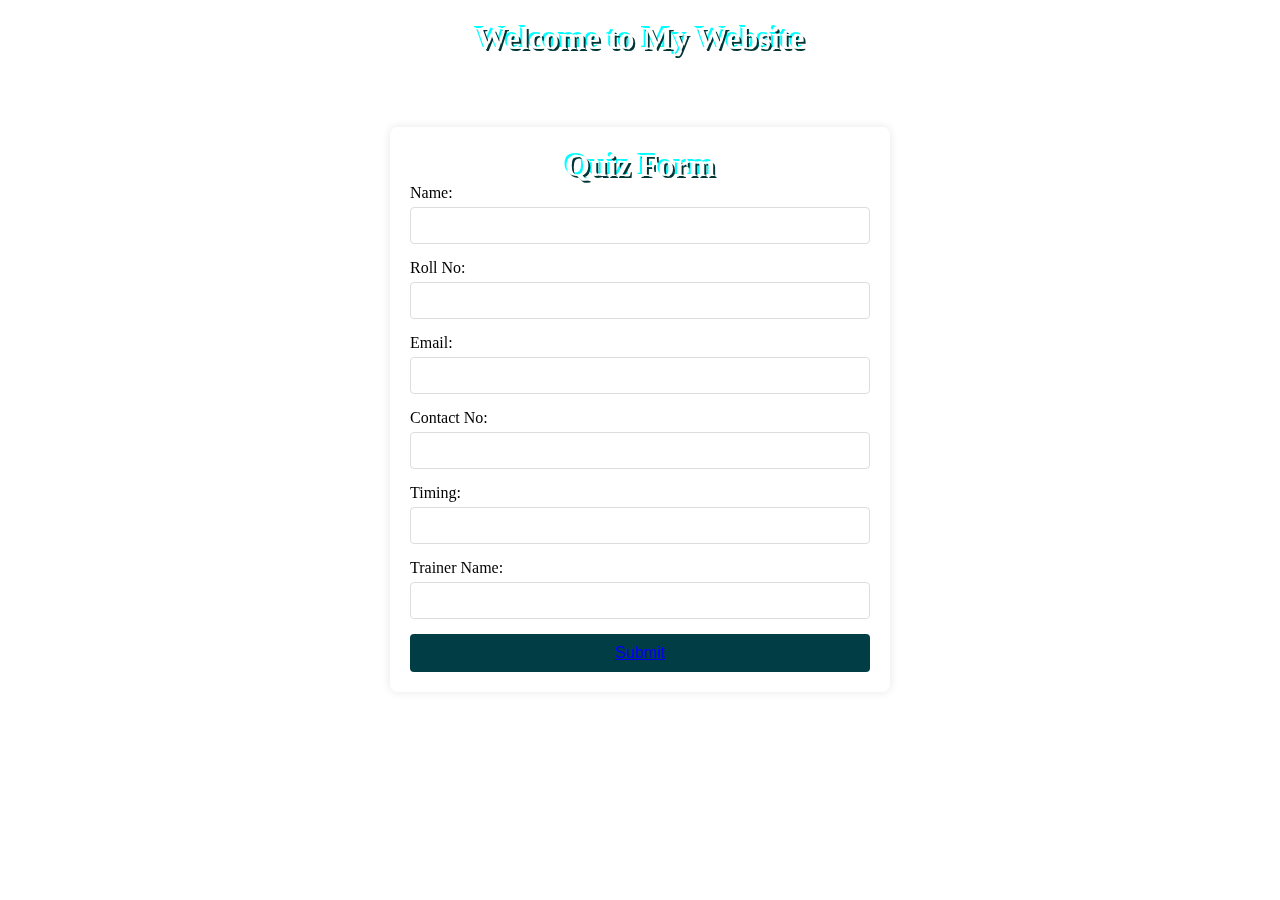
<file: index.html>
<!DOCTYPE html>
<html lang="en">
<head>
    <meta charset="UTF-8">
    <meta name="viewport" content="width=device-width, initial-scale=1.0">
    <title>Beautiful Form</title>
    <link rel="stylesheet" href="style.css">
</head>
<body>
    <video autoplay loop muted id="background-video">
        <source src="https://cdn.pixabay.com/video/2016/09/13/5097-182666972_tiny.mp4" type="video/mp4">
        
    </video>
    <div class="content">
        <h1 class="a">Welcome to My Website</h1>
        <input type="hidden" name="access_key" value="YOUR_ACCESS_KEY_HERE">
    </div>
    <div class="container">
        <h1 class="a">Quiz Form </h1>
        <form id="contactForm">
            <div class="form-group">
                <label for="name">Name:</label>
                <input type="text" id="name" name="name" required>
            </div>
            <div class="form-group">
                <label for="rollno">Roll No:</label>
                <input type="text" id="rollno" name="rollno" required>
            </div>
            <div class="form-group">
                <label for="email">Email:</label>
                <input type="email" id="email" name="email" required>
            </div>
            <div class="form-group">
                <label for="contact">Contact No:</label>
                <input type="tel" id="contact" name="contact" required>
            </div>
            <div class="form-group">
                <label for="timing">Timing:</label>
                <input type="text" id="timing" name="timing" required>
            </div>
            <div class="form-group">
                <label for="trainer">Trainer Name:</label>
                <input type="text" id="trainer" name="trainer" required>
            </div>
<button type="submit" class="button"><a href="sidebar.html" >Submit</a></button>
</form></div>



<script src="script.js"></script>
    
</body>
</html>
</file>
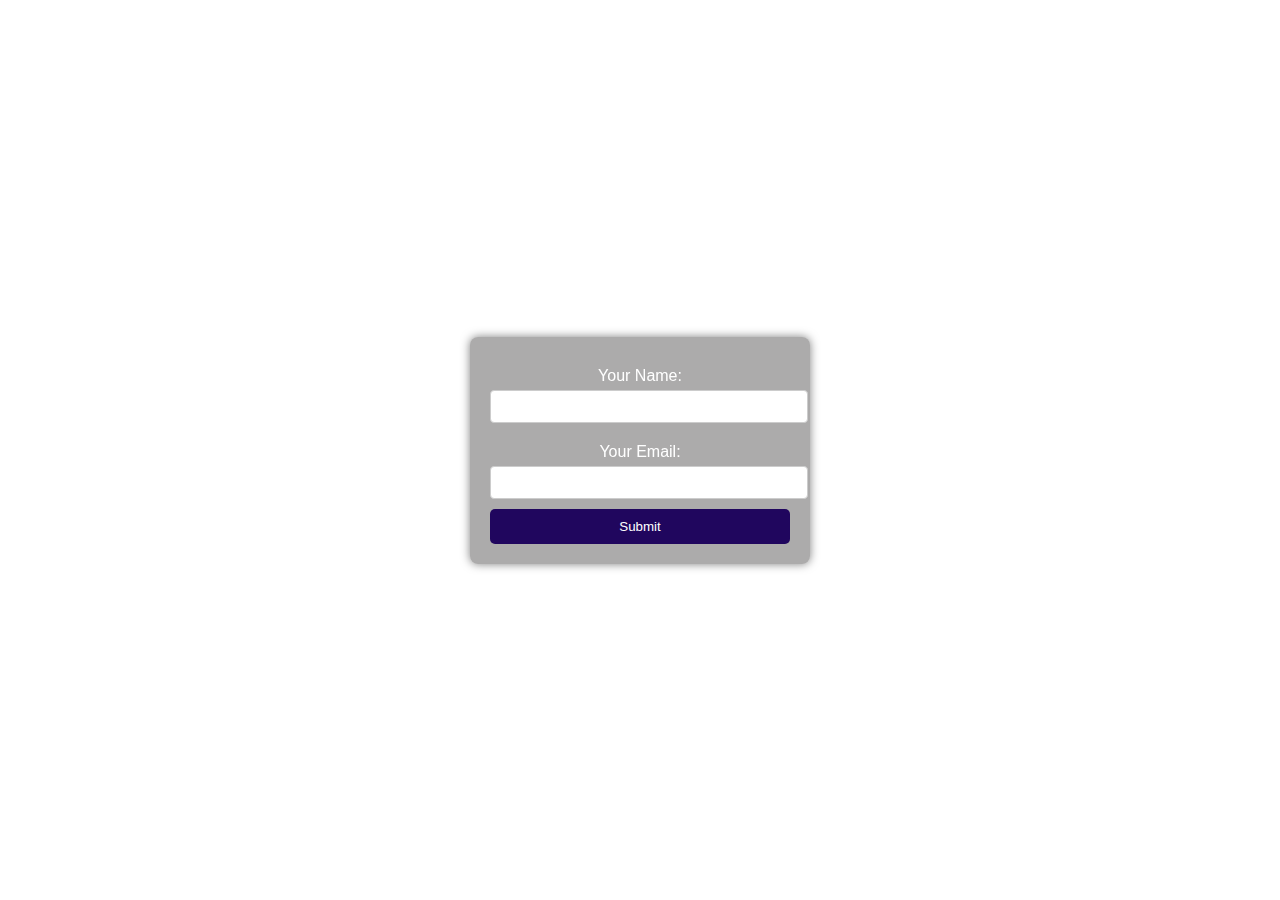
<file: happy.html>
<!DOCTYPE html>
<html lang="en">
<head>
    <meta charset="UTF-8">
    <meta name="viewport" content="width=device-width, initial-scale=1.0">
    <link rel="stylesheet" href="6style.css">
    <title>Congratulations</title>
</head>
<body>
    <video autoplay loop muted id="background-video">
        <source src="https://cdn.pixabay.com/video/2021/10/06/91089-629483832_tiny.mp4" type="video/mp4">
        
    </video>
  
    <div class="congratulations-container">
    
       
        <form id="congratulationForm">
            <label for="name">Your Name:</label>
            <input type="text" id="name" name="name" required>

            <label for="email">Your Email:</label>
            <input type="email" id="email" name="email" required>

            <button type="submit">Submit</button>
        </form>
        <div id="thankYouMessage" class="thank-you-message" style="display: none;">
            Thank you for your submission, <span id="userName"></span>!
            <h1>Congratulations!</h1>
            <p>You have successfully completed the quiz!</p>
        </div>
    </div>
    
    <script src="6app.js"></script>
</body>
</html>
</file>
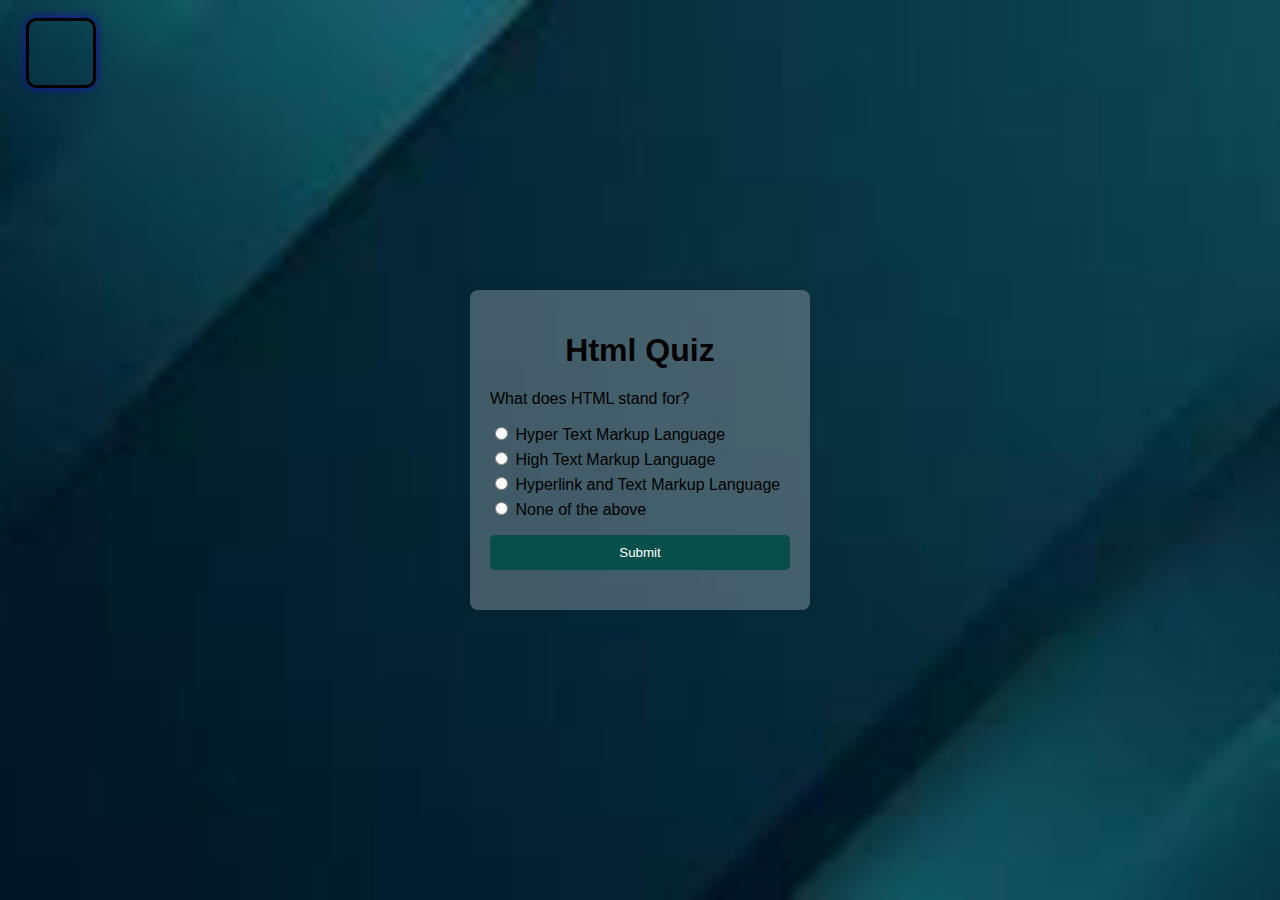
<file: htmlquiz.html>
<!DOCTYPE html>
<html lang="en">
<head>
    <meta charset="UTF-8">
    <meta name="viewport" content="width=device-width, initial-scale=1.0">
    <link rel="stylesheet" href="3style.CSS">

    <title>Document</title>
</head>
<body>
    <div id="clock" class="clock"></div> <!-- Moved clock div here -->
    <div class="quiz-container">
        <h1>Html Quiz</h1>
        <div id="quiz"></div>
        <button id="submit">Submit</button>
        <div id="result" class="result"></div>
        <button id="next" style="display: none;">Next</button> <!-- Hide initially -->
    </div>
    <script src="3app.js"></script>
</body>
</html>
</file>
<file: 6style.css>
body {
    font-family: Arial, sans-serif;
    margin: 0;
    overflow: hidden; /* Prevent scrolling */
    display: flex; /* Use flexbox */
    justify-content: center; /* Center horizontally */
    align-items: center; /* Center vertically */
    height: 100vh; /* Full height of the viewport */
}

#background-video {
    position: fixed; /* Position the video fixed */
    top: 50%; /* Center the video vertically */
    left: 50%; /* Center the video horizontally */
    min-width: 100%; /* Ensure the video covers the width */
    min-height: 100%; /* Ensure the video covers the height */
    width: auto; /* Maintain aspect ratio */
    height: auto; /* Maintain aspect ratio */
    z-index: -1; /* Send the video behind other content */
    transform: translate(-50%, -50%); /* Center the video */
}

.congratulations-container {
    background: rgba(27, 26, 26, 0.363); /* Slightly darker background for better visibility */
    padding: 20px;
    border-radius: 8px;
    box-shadow: 0 0 10px rgba(0, 0, 0, 0.5);
    text-align: center;
    width: 300px;
    position: relative; /* Relative positioning for z-index context */
    z-index: 1; /* Ensure it is above the video */
}

h1 {
    color: #5f0eac;
}

label {color: white;
    display: block;
    margin: 10px 0 5px;
}

input {
    width: 100%;
    padding: 8px;
    margin-bottom: 10px;
    border: 1px solid #ccc;
    border-radius: 4px;
}

button {
    width: 100%;
    padding: 10px;
    background-color: #20065e;
    color: white;
    border: none;
    border-radius: 5px;
    cursor: pointer;
}

button:hover {
    background-color: #782cac;
}

.thank-you-message {
    margin-top: 20px;
    font-weight: bold;
    color: #a221df;
}

/* Media queries for responsiveness */
@media (max-width: 600px) {
    .congratulations-container {
        width: 90%; /* Make the container wider on smaller screens */
    }
}
</file>
<file: 3style.CSS>
body {
    font-family: Arial, sans-serif;
    background-image: url("[data-uri]");
    background-repeat: no-repeat; /* Prevents the image from repeating */
    background-size: cover; /* Makes the image cover the entire background */
    background-position: center; /* Centers the image */
    display: flex;
    justify-content: center;
    align-items: center;
    height: 100vh;
    margin: 0;
}
.quiz-container {
    background: rgba(255, 255, 255, 0.247);
    border-radius: 8px;
    box-shadow: 0 0 10px rgba(0, 0, 0, 0.1);
    padding: 20px;
    width: 300px; /* Default width */
    max-width: 90%; /* Ensure it doesn't exceed 90% of the viewport */
}

h1 {
    text-align: center;
    color: #000000;
}

.question {
    margin: 10px 0;
}

.options {
    list-style-type: none;
    padding: 0;
}

.options li {
    margin: 5px 0;
}

button {
    width: 100%;
    padding: 10px;
    background-color: #084e4b;
    color: white;
    border: none;
    border-radius: 5px;
    cursor: pointer;
}

button:hover {
    background-color: #1b928c;
}

.result {
    margin-top: 20px;
    text-align: center;
    font-weight: bold;
}

/* Media Queries */
@media (max-width: 600px) {
    .quiz-container {
        width: 90%; /* Adjust width for smaller screens */
        padding: 15px; /* Reduce padding */
    }

    h1 {
        font-size: 24px; /* Adjust font size for the title */
    }

    button {
        padding: 8px; /* Reduce button padding */
    }

    .question {
        font-size: 18px; /* Adjust font size for the question */
    }

    .options li {
        margin: 4px 0; /* Adjust margin for options */
    }
}

@media (max-width: 400px) {
    h1 {
        font-size: 20px; /* Further adjust font size for very small screens */
    }

    .question {
        font-size: 16px; /* Further adjust question font size */
    }

    button {
        padding: 6px; /* Further reduce button padding */
    }
}


.clock {
    font-size: 5vw; /* Use viewport width for responsive font size */
    font-weight: 600;
    padding: 0.5em; /* Reduced padding */
    border-radius: 10px;
    border: 3px solid #000000; /* Reduced border size */
    color: rgb(0, 0, 0);
    position: absolute; /* Use absolute positioning */
    top: 2%; /* Adjust position from top */
    left: 2%; /* Adjust position from left */
    box-shadow: 0 0 10px rgb(24, 13, 172);
}
/* Media Queries for further adjustments */
@media (max-width: 600px) {
    .clock {
        font-size: 8vw; /* Increase font size for smaller screens */
        padding: 0.5em; /* Adjust padding */
    }
}

@media (max-width: 400px) {
    .clock {
        font-size: 10vw; /* Further increase font size for very small screens */
        padding: 0.3em; /* Reduce padding */
    }
}
</file>
<file: style.css>
/* Reset and base styles */
* {
    margin: 0;
    padding: 0;
    box-sizing: border-box;
}

body {
    height: 100vh;
    overflow: hidden; /* Prevents scrollbars from appearing */
}

#background-video {
    position: fixed;
    top: 0;
    left: 0;
    width: 100%;
    height: 100%;
    object-fit: cover; /* Ensures the video covers the entire screen */
    z-index: -1; /* Keeps the video behind other content */
}

.content {
    position: relative;
    z-index: 1; /* Ensures content is on top of the video */
    color: white; /* Change text color for visibility */
    text-align: center;
    padding: 20px;
}

.container {
    max-width: 500px;
    margin: 50px auto;
    padding: 20px;
    background: rgba(255, 255, 255, 0.185);
    border-radius: 8px;
    box-shadow: 0 0 10px rgba(0, 0, 0, 0.1);
}

.a {
    text-align: center;
    color: rgb(255, 255, 255);
    text-shadow: 2px 2px 0 rgb(1, 53, 54), -2px -2px 0 cyan;
}

.form-group {
    margin-bottom: 15px;
}

label {
    display: block;
    margin-bottom: 5px;
    color: #000000;
}

input[type="text"], input[type="email"], input[type="tel"] {
    width: 100%;
    padding: 10px;
    border: 1px solid #ddd;
    border-radius: 4px;
    box-sizing: border-box;
}

input[type="text"]:focus, input[type="email"]:focus, input[type="tel"]:focus {
    border-color: #3ee0e0;
    outline: none;
}

.button {
    width: 100%;
    padding: 10px;
    background-color: #003d44;
    color: white;
    border: none;
    border-radius: 4px;
    cursor: pointer;
    font-size: 16px;
}

.button:hover {
    background-color: #118e97;
}

/* Media Queries for Responsive Design */
@media (max-width: 768px) {
    .container {
        margin: 20px; /* Reduce margin on smaller screens */
        padding: 15px; /* Reduce padding on smaller screens */
    }

    .content {
        padding: 10px; /* Reduce padding for content */
    }

    h1 {
        font-size: 24px; /* Adjust font size for smaller screens */
    }

    p {
        font-size: 14px; /* Adjust paragraph font size */
    }
}

@media (max-width: 480px) {
    .container {
        margin: 10px; /* Further reduce margin */
        padding: 10px; /* Further reduce padding */
    }

    h1 {
        font-size: 20px; /* Further adjust font size */
    }

    p {
        font-size: 12px; /* Further adjust paragraph font size */
    }

    .button {
        font-size: 14px; /* Adjust button font size */
    }
}
</file>
